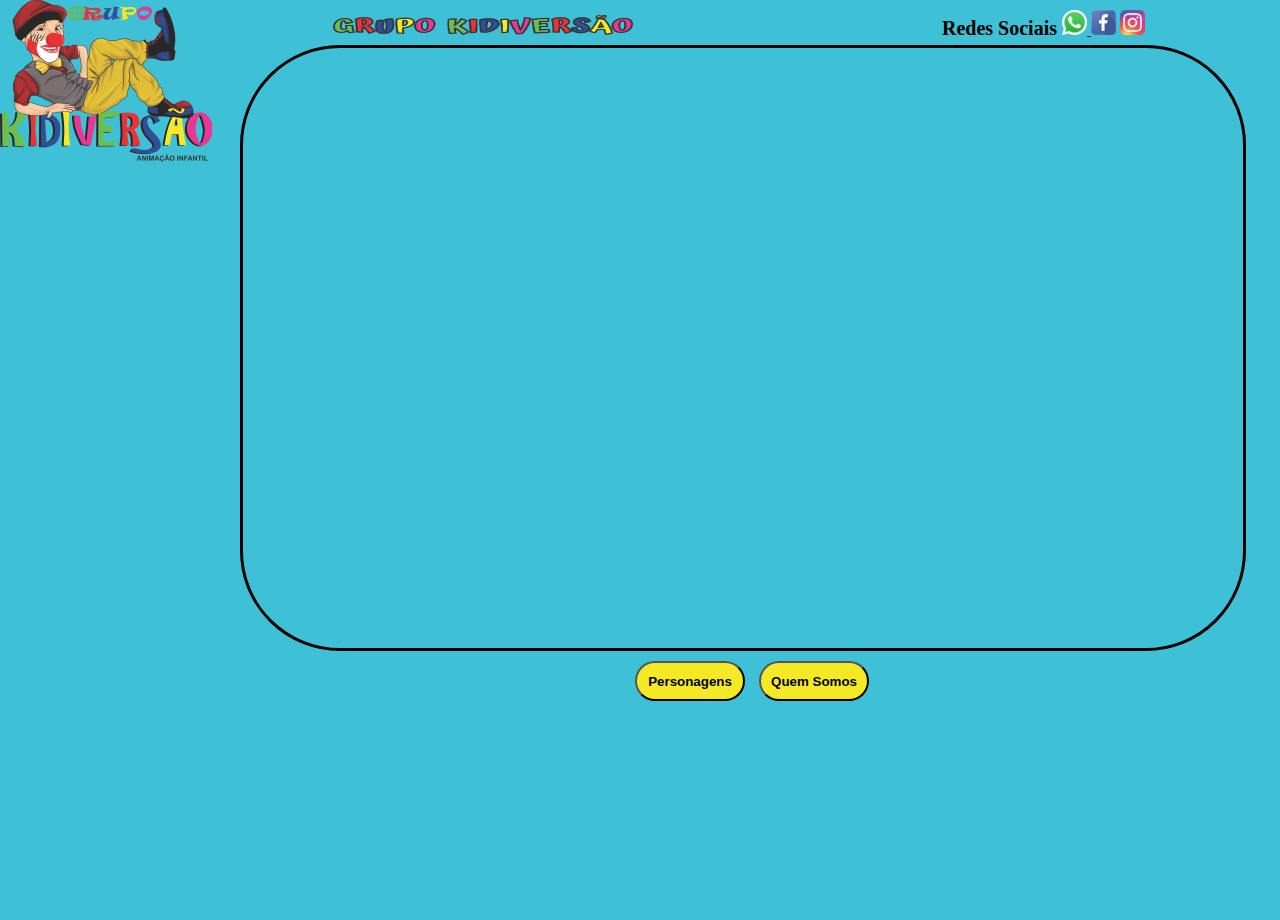
<file: site-kidiversao/index.html>
<!DOCTYPE html>
<html lang="pt-br">

<head>
    <meta charset="UTF-8">
    <meta http-equiv="X-UA-Compatible" content="IE=edge">
    <meta name="viewport" content="width=device-width, initial-scale=1.0">
    <title>Grupo Kidiversão - Animação Infantil </title>
    <link rel="stylesheet" href="indexstyle.css">
</head>

<body>
<span class="logoindex">
    <img class="imagemindex" src="logo/logo_do_index_2.png" alt="logo Kidiversão">
</span>

    <span class="redes">
       <strong class="tituloredes"> Redes Sociais </strong>
       <a href="https://api.whatsapp.com/send?phone=5513997364802&text= Ola, Te achei através do site Kidiversão, gostaria de fazer um orçamento."
       target="_blank">
       <img src="redes_sociais/whatsapp.png" class="whatsapp" title="Whatsapp" alt="Whatsapp">
       </a>

       <a href="https://www.facebook.com/perfilgrupokidiversao" target="_blank">
        <img src="redes_sociais/facebook.png" class="facebook" title="Facebook" alt="facebook"></a>

       <a href="https://instagram.com/gkidiversao?igshid=YmMyMTA2M2Y=" target="_blank">
        <img src="redes_sociais/instagram.png" class="instagram" title="Instagram" alt="Instagram"></a>
    </span>

    <section class="galeria">
        <img class="foto" src="slideshow/foto1.jpg">
        <img class="foto" src="slideshow/foto2.jpg">
        <img class="foto" src="slideshow/foto3.jpg">
        <img class="foto" src="slideshow/foto4.jpg">
        <img class="foto" src="slideshow/foto6.jpg">
        <img class="foto" src="slideshow/foto11.jpg">
    </section>

    <nav class="botaoLink">
        <a href="personagens.html"><button class="botaoPersonagem">Personagens</button></a>
        <a href="quemSomos/quemsomos3.html"><button class="botaoQuemSomos">Quem Somos</button></a>
    </nav>

</body>

</html>
</file>
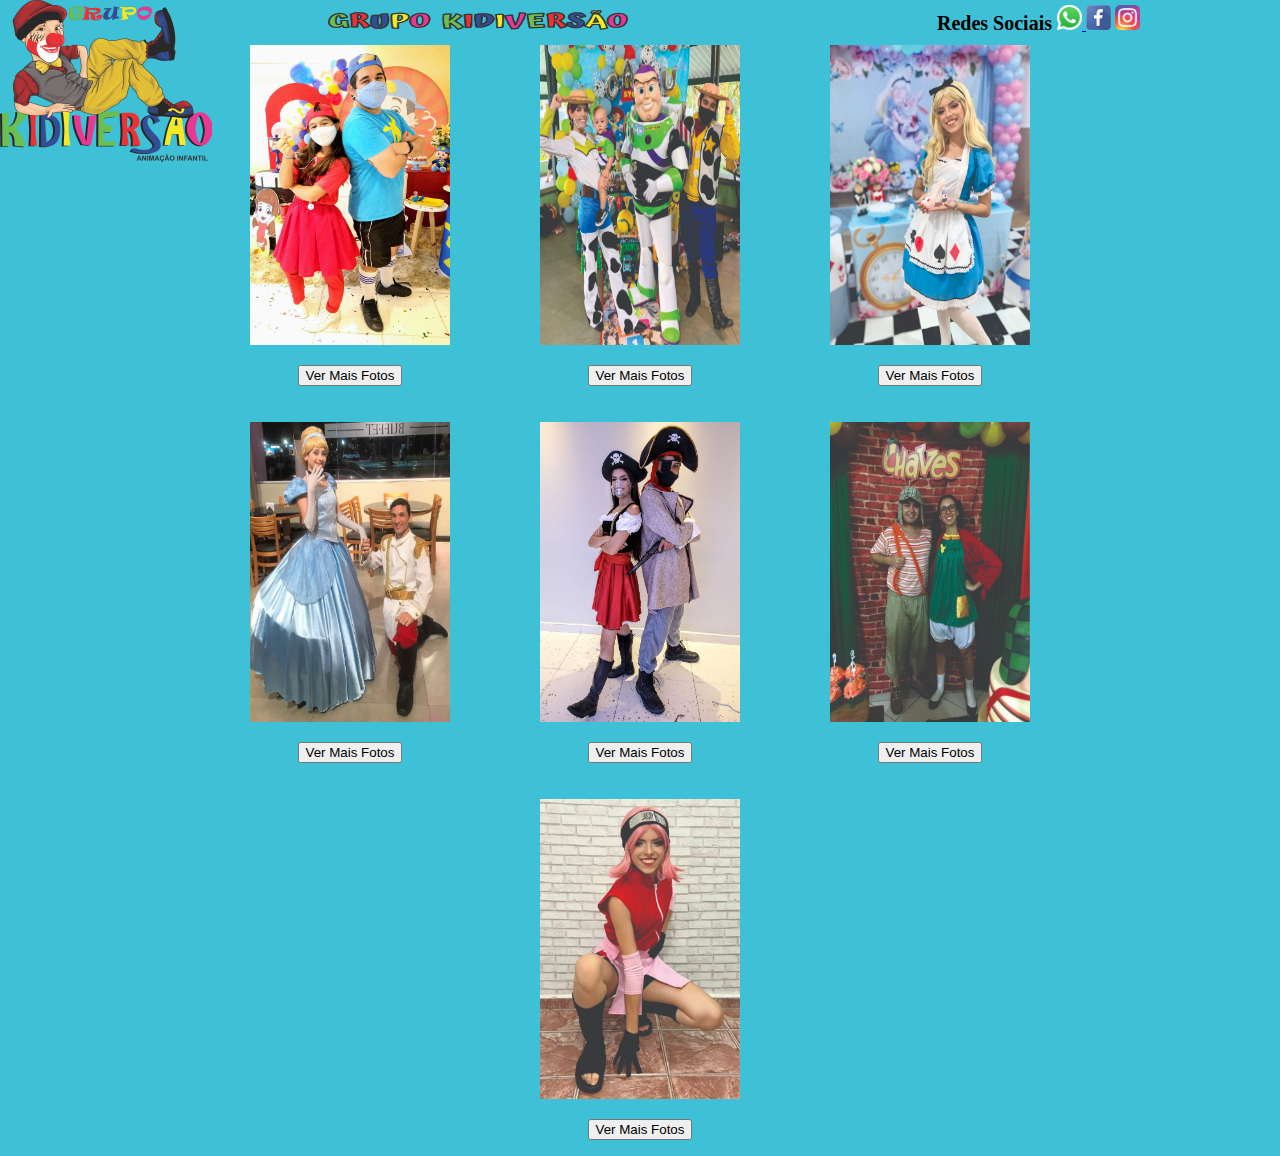
<file: site-kidiversao/personagens.html>
<!DOCTYPE html>
<html lang="pt-br">

<head>
    <meta charset="UTF-8">
    <meta http-equiv="X-UA-Compatible" content="IE=edge">
    <meta name="viewport" content="width=device-width, initial-scale=1.0">
    <title>Personagens</title>
    <link rel="stylesheet" href="personagemstyle.css">
</head>

<body>
    <span class="logoindex">
        <img class="imagemindex" src="logo/logo_do_index_2.png" alt="logo Kidiversão">
    </span>
    
        <span class="redes">
           <strong class="tituloredes"> Redes Sociais </strong>
           <a href="https://api.whatsapp.com/send?phone=5513997364802&text= Ola, Te achei através do site Kidiversão, gostaria de fazer um orçamento."
           target="_blank">
           <img src="redes_sociais/whatsapp.png" class="whatsapp" title="Whatsapp" alt="Whatsapp">
           </a>
    
           <a href="https://www.facebook.com/perfilgrupokidiversao" target="_blank">
            <img src="redes_sociais/facebook.png" class="facebook" title="Facebook" alt="facebook"></a>
    
           <a href="https://instagram.com/gkidiversao?igshid=YmMyMTA2M2Y=" target="_blank">
            <img src="redes_sociais/instagram.png" class="instagram" title="Instagram" alt="Instagram"></a>
        </span>



    <div class="container"> <!--elemento pai-->

        <div class="fotos">
            <img src="fotospersonagens/quem.jpg" alt="foto da marvel">
            <p><button>Ver Mais Fotos</button></p>
        </div>

        <div class="fotos">
            <img src="fotospersonagens/toystory.jpg" alt="">
            <p><button>Ver Mais Fotos</button></p>
        </div>

        <div class="fotos">
            <img src="fotospersonagens/alice.jpg" alt="">
            <p><button>Ver Mais Fotos</button></p>
        </div>

        <div class="fotos">
            <img src="fotospersonagens/princesa.jpg" alt="">
            <p><button>Ver Mais Fotos</button></p>
        </div>

        <div class="fotos">
            <img src="fotospersonagens/piratas.jpg" alt="">
            <p><button>Ver Mais Fotos</button></p>
        </div>

        <div class="fotos">
            <img src="fotospersonagens/Chaves.jpg" alt="">
            <p><button>Ver Mais Fotos</button></p>
        </div>

        
        <div class="fotos">
            <img src="fotospersonagens/quem2.jpg" alt="">
            <p><button>Ver Mais Fotos</button></p>
        </div>

        </div>
    </div> <!--fim do elemento pai-->
</body>

</html>
</file>
<file: site-kidiversao/indexstyle.css>
body {
    background-color: #3ec0d6;
    background-image: url("logo/logokidversao.png");
    background-repeat: no-repeat;
    background-position: left top;
    background-attachment:fixed ;
    margin: 10px;
    padding: 0;
    height: 100vh;
    width: 100vw;
}

.logoindex {
    margin: 5px 0 0 318px;
    padding: 5px;
}

.redes {
    margin: 0 0 0 300px;
}

.imagemindex {
    width: 300px;
    height: 20px;
}
.tituloredes {
    font-size: 20px;
}

.whatsapp {
    height: 25px;
    width: 25px;
}

.facebook {
    height: 25px;
    width: 25px;
}

.instagram {
    height: 25px;
    width: 25px;
}



.galeria {
    margin: 5px 0 0 230px;
    width: 1000px;
    height: 600px;
    border-radius: 100px;
    position: relative;
    overflow: hidden;
    border: 3px solid;
}

.foto {
    margin: 10px;
    width: 1000px auto;
    height: 300px auto;
    position: absolute;
    opacity: 0;
    animation-name: animacao;
    animation-duration: 20s;
    animation-iteration-count: infinite;
}

@keyframes animacao {
    25% {
        opacity: 1;
        transform: scale(1.1, 1.1);
    }

    50% {
        opacity: 0;

    }
}

.foto:nth-child(1) {
    animation-delay: 0s;
}

.foto:nth-child(2) {
    animation-delay: 5s;
}

.foto:nth-child(3) {
    animation-delay: 10s;
}

.foto:nth-child(4) {
    animation-delay: 15s;
}

.foto:nth-child(5) {
    animation-delay: 20s;
}

.foto:nth-child(6) {
    animation-delay: 25s;
}

.botaoLink {
    margin: 5px 0 0 620px;
}

.botaoPersonagem {
    margin: 5px;
    background-color: #f3ea25;
    color: black;
    height: 40px;
    width: 110px;
    border-radius: 30px;
    font-weight: bold;
}

.botaoQuemSomos {
    margin: 5px;
    background-color: #f3ea25;
    color: black;
    height: 40px;
    width: 110px;
    border-radius: 30px;
    font-weight: bold;
}
</file>
<file: site-kidiversao/personagemstyle.css>
body {
    margin: 5px;
    background-color: #3ec0d6;
    background-image: url("logo/logokidversao.png");
    background-repeat: no-repeat;
    background-position: left top;
    background-attachment: fixed;
}

.logoindex {
    margin: 5px 0 0 318px;
    padding: 5px;
}

.redes {
    margin: 0 0 0 300px;
}

.imagemindex {
    width: 300px;
    height: 20px;
}
.tituloredes {
    font-size: 20px;
}


.whatsapp {
    height: 25px;
    width: 25px;   
    }
    .facebook {
        height: 25px;
        width: 25px;
    }
    .instagram{
        height: 25px;
        width: 25px;
    }



.container {
    border: 0;
    margin: 0 200px ;
    display: flex;   
    height: 900px;
    flex-wrap: wrap;
    justify-content: space-around;

   }

.fotos {
   
   margin: 10px;   
   }

img{
  width: 200px;
  height: 300px;
}

p {
    text-align: center;
}
</file>
